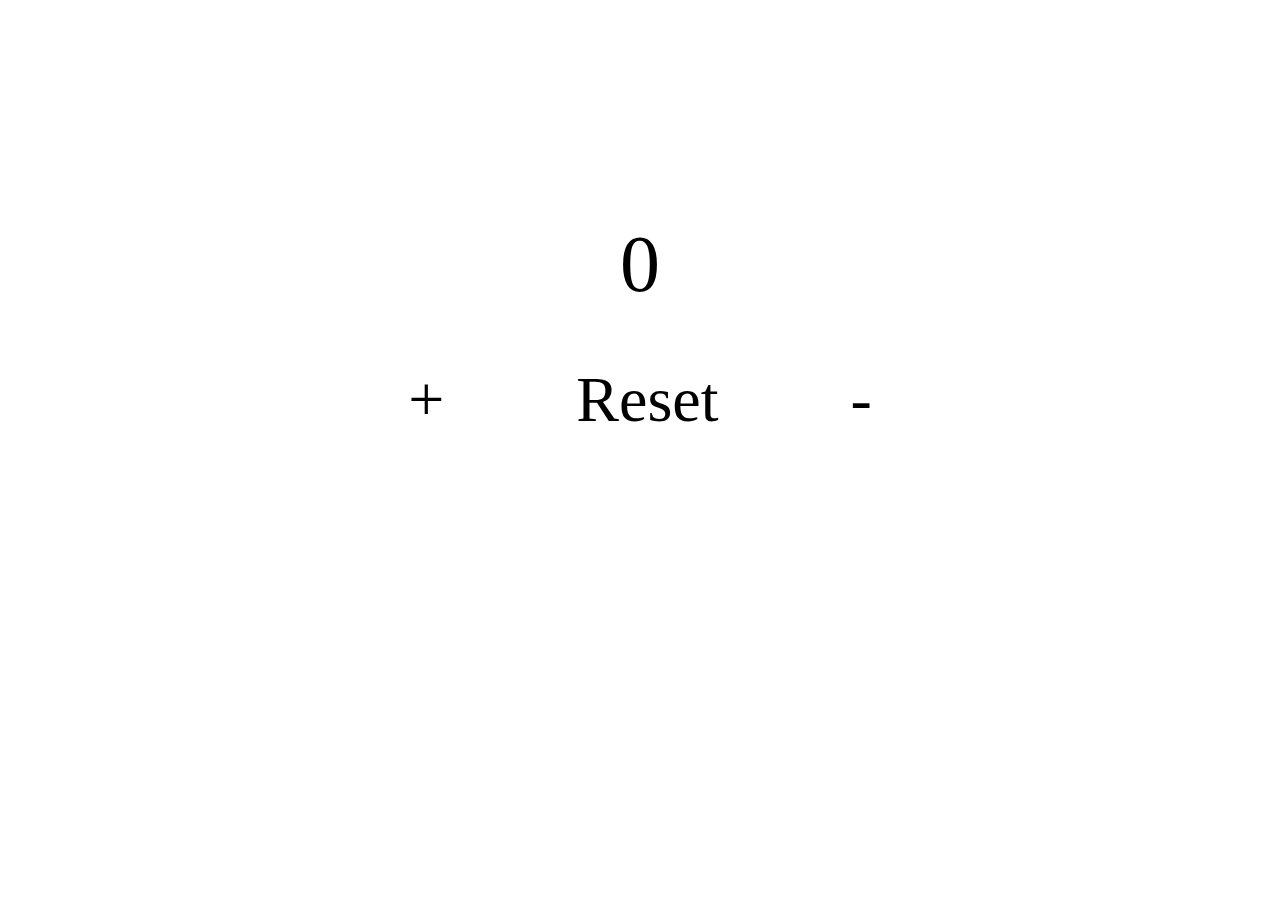
<file: assignments/1. counter/index.html>
<!DOCTYPE html>
<html lang="en">
  <head>
    <meta charset="UTF-8" />
    <meta name="viewport" content="width=device-width, initial-scale=1.0" />
    <meta http-equiv="X-UA-Compatible" content="ie=edge" />
    <link rel="stylesheet" href="main.css">
    <title>Basic Counter App</title>
  </head>
  <body>
    <div class="container">
      <p class="output">0</p>
      <span class="increment">+</span>
      <span class="reset">Reset</span>
      <span class="decrement">-</span>
    </div>
    
    <script>
      let value = 0;
      let output = document.querySelector(".output");
      let incr = document.querySelector(".increment");
      let decr = document.querySelector(".decrement");
      let reset = document.querySelector(".reset");
      incr.addEventListener("click", function() {
        value+=1;
        output.innerText = value;
      });
      decr.addEventListener("click", function() {
        value-=1;
        output.innerText = value;
      });
      reset.addEventListener("click", function() {
        value = 0;
        output.innerHTML = value;
      });

    </script>
  </body>
</html>
</file>
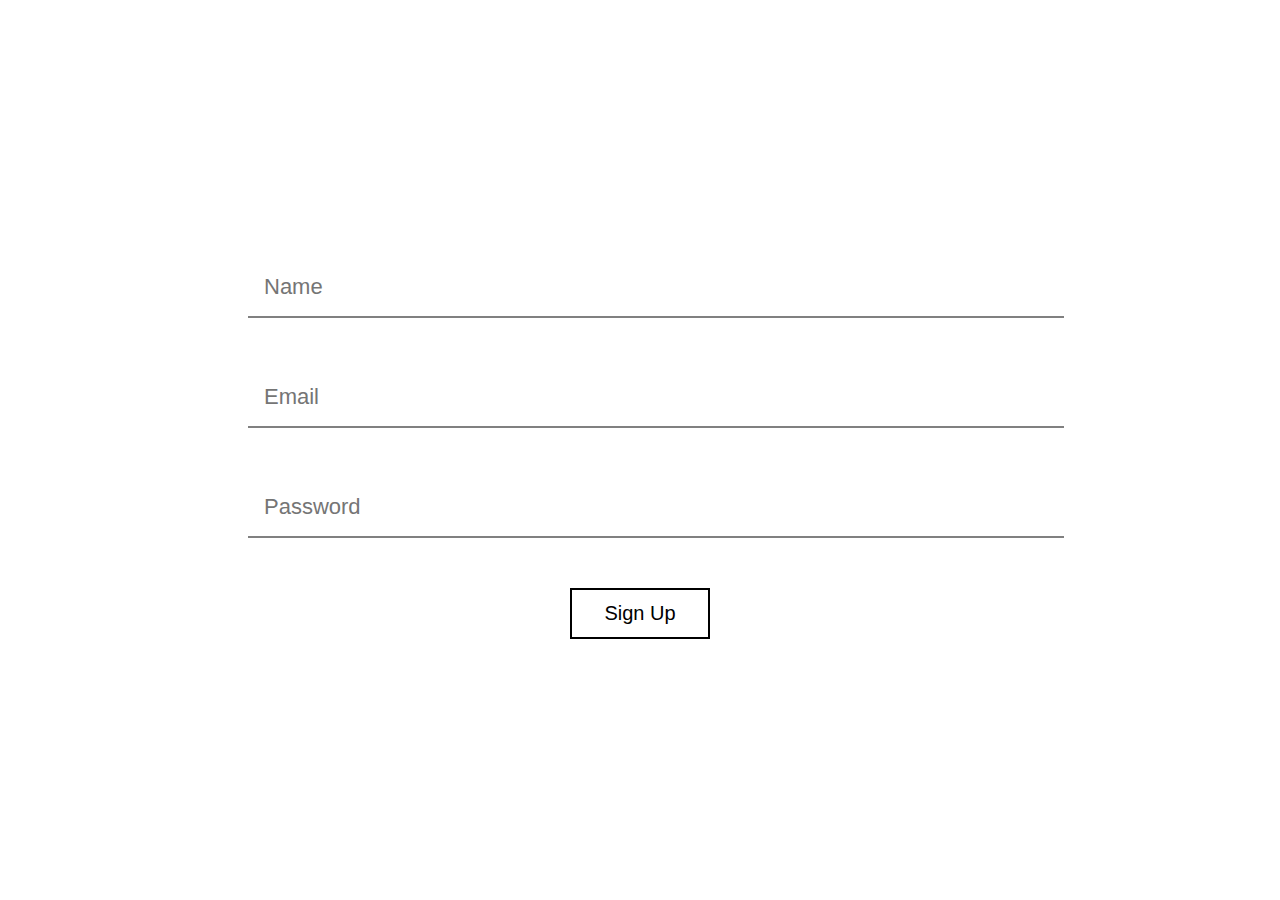
<file: assignments/2. forms/index.html>
<!DOCTYPE html>
<html lang="en">
  <head>
    <meta charset="UTF-8"/>
    <meta name="viewport" content="width=device-width, initial-scale=1.0"/>
    <meta http-equiv="X-UA-Compatible" content="ie=edge" />
    <title>Forms</title>
    <style>
      .container {
        max-width: 900px;
        margin: 0 auto;
        text-align: center;
        padding: 15rem;
      }
      input {
        width: 100%;
        padding: 1rem ;
        border: none;
        border-bottom: 2px solid grey;
        font-size: 22px;
        outline: none;
      }
      .btn {
        padding: 12px 32px;
        font-size: 20px;
        background-color: transparent;
        border: 2px solid black;
        cursor: pointer;
      }
      body {
        font-family: -apple-system, BlinkMacSystemFont, 'Segoe UI', Roboto, Oxygen, Ubuntu, Cantarell, 'Open Sans', 'Helvetica Neue', sans-serif;
      }
      input {
        display: block;
        margin: 10px 0;
      }
      .hidden {
        visibility: hidden;
        color: tomato;
        text-align: left;
      }
    </style>
  </head>
  <main>
    <div class="container">
      <form action="">
        <input class="name" type="text" placeholder="Name">
        <p class=" hidden name-hidden">*Name can't be empty</p>
        <input class="email" type="email" placeholder="Email">
        <p class=" hidden email-hidden">*Email can't be empty</p>
        <input class = "password" type="password" placeholder="Password">
        <p class=" hidden password-hidden">*Password can't be empty</p>
        <button class="btn">Sign Up</button>
      </form> 
    </div>
    
  </main>
    <script>
      let form = document.querySelector("form");
      let password = document.querySelector(".password");
      let name = document.querySelector(".name");
      let email = document.querySelector(".email");
      let btn = document.querySelector(".btn");
      let nameHidden = document.querySelector(".name-hidden");
      let emailHidden = document.querySelector(".email-hidden");
      let passwordHidden = document.querySelector(".password-hidden");
      let inputField = false;
      let emailField = false;
      let passwordField = false;
      let arr = [];
      name.addEventListener("keyup", function(event) {
        event.preventDefault();
        if(name.value!=="") {
          inputField = true;
         
        }
      });
      email.addEventListener("keyup", function(event){
        event.preventDefault();
        if(email.value!==""){
          emailField = true;
         
        }
      });
      password.addEventListener("keyup", function(event){
        event.preventDefault();
        if(password.value!==""){
          passwordField = true;
         
        }
      });

      btn.addEventListener("click", function(event) {
        event.preventDefault();
        if (inputField == false) {
          nameHidden.style.visibility = "visible";
        } 
        if (emailField == false) {
            emailHidden.style.visibility = "visible";
        }
        if(passwordField== false) {
          passwordHidden.style.visibility="visible";
        }
        else if(inputField&&emailField&&passwordField) {
          form.style.display="none";
          let p = document.createElement("p");
          p.textContent = `You are ${name.value} Your email: ${email.value} and password is ${password.value}`;
          p.classList.add("container");
          document.body.append(p);
        }
      });
    </script>
</body>
</html>
</file>
<file: assignments/1. counter/main.css>
/* http://meyerweb.com/eric/tools/css/reset/ 
   v2.0 | 20110126
   License: none (public domain)
*/

html, body, div, span, applet, object, iframe,
h1, h2, h3, h4, h5, h6, p, blockquote, pre,
a, abbr, acronym, address, big, cite, code,
del, dfn, em, img, ins, kbd, q, s, samp,
small, strike, strong, sub, sup, tt, var,
b, u, i, center,
dl, dt, dd, ol, ul, li,
fieldset, form, label, legend,
table, caption, tbody, tfoot, thead, tr, th, td,
article, aside, canvas, details, embed, 
figure, figcaption, footer, header, hgroup, 
menu, nav, output, ruby, section, summary,
time, mark, audio, video {
	margin: 0;
	padding: 0;
	border: 0;
	font-size: 100%;
	font: inherit;
	vertical-align: baseline;
}
/* HTML5 display-role reset for older browsers */
article, aside, details, figcaption, figure, 
footer, header, hgroup, menu, nav, section {
	display: block;
}
body {
	line-height: 1;
}
ol, ul {
	list-style: none;
}
blockquote, q {
	quotes: none;
}
blockquote:before, blockquote:after,
q:before, q:after {
	content: '';
	content: none;
}
table {
	border-collapse: collapse;
	border-spacing: 0;
}

.container {
    max-width: 900px;
    margin: 0 auto;
    text-align: center;
    padding-top: 10rem;
}

p {
    padding: 4rem;
    font-size: 5rem;
}
span {
    font-size: 4rem;
    margin: 2rem 4rem;
    cursor: pointer;
}
</file>
